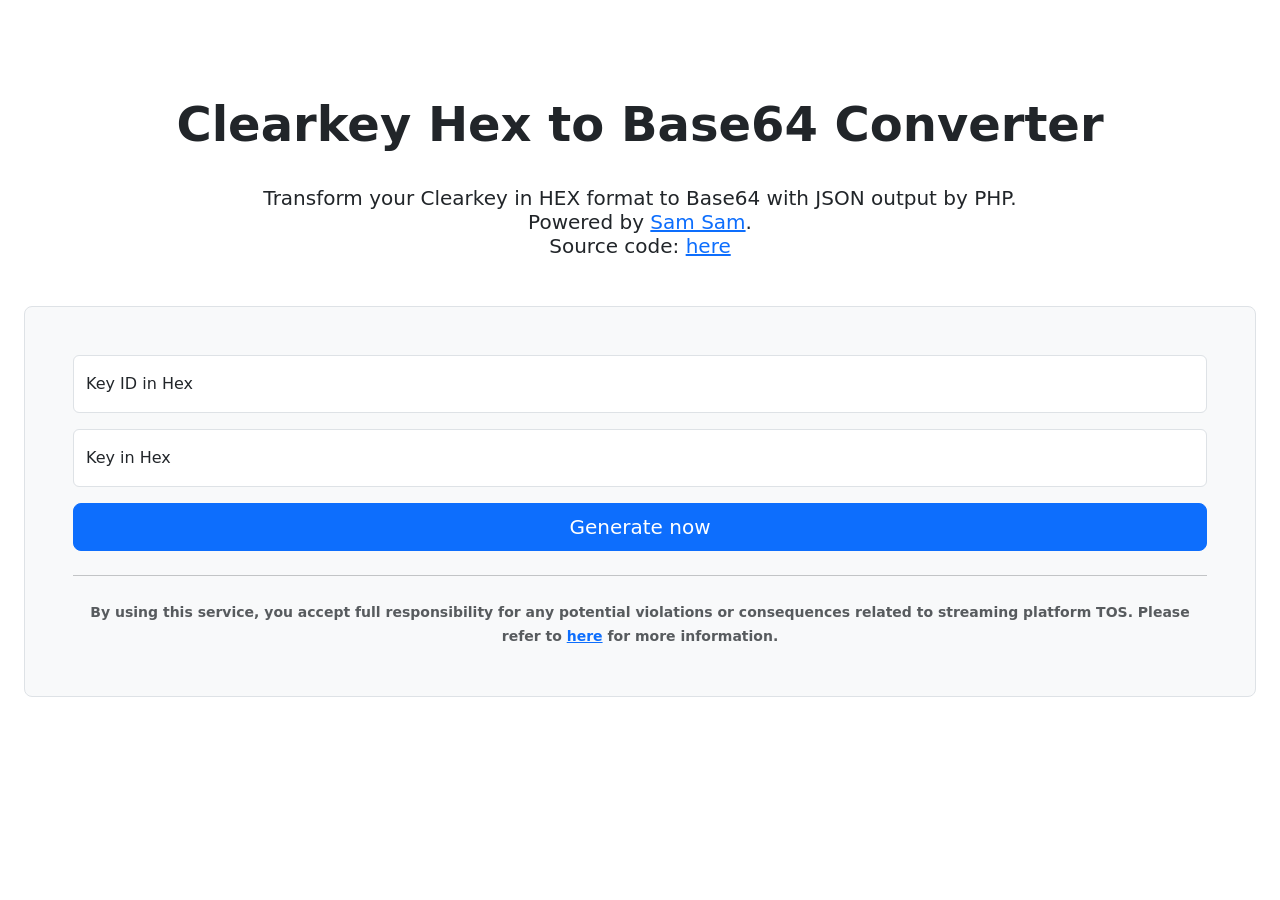
<file: index.html>
<!doctype html>

<html lang="en">
<head>
<link href="https://cdn.jsdelivr.net/npm/bootstrap@5.1.1/dist/css/bootstrap.min.css" rel="stylesheet"  crossorigin="anonymous">
<script src="https://cdn.jsdelivr.net/npm/bootstrap@5.1.1/dist/js/bootstrap.bundle.min.js" crossorigin="anonymous"></script>
<script src="https://cdn.jsdelivr.net/npm/@popperjs/core@2.9.3/dist/umd/popper.min.js"  crossorigin="anonymous"></script>
<script src="https://cdn.jsdelivr.net/npm/bootstrap@5.1.1/dist/js/bootstrap.min.js"  crossorigin="anonymous"></script>
<link href="https://pramennudeewebseitee.github.io/content/css/controls.css" rel="stylesheet">
<link href="https://pramennudeewebseitee.github.io/content/css/heroes.css" rel="stylesheet">
<meta charset="utf-8">
<meta name="viewport" content="width=device-width, initial-scale=1">
<meta property="og:type" content="website">
<meta property="og:title" content="Clearkey Hex to Base64 Converter">
<meta property="og:description" content="Transform your Clearkey in HEX format to Base64 with JSON output by PHP. Powered by Sam Sam.">
<title>Clearkey Hex to Base64 Converter</title>
</head>
<body>
<div class="px-4 py-5 my-5 text-center"> <h1 class="display-5 fw-bold">Clearkey Hex to Base64 Converter</h1>  </br>
<h2 class="lead mb-4">Transform your Clearkey in HEX format to Base64 with JSON output by PHP.</br>Powered by <a href="https://github.com/samleong123">Sam Sam</a>.</br>Source code: <a href="https://github.com/samleong123/vercel-php-clearkey-hex-base64-json">here</a></h2>
   <div class="d-grid gap-2 d-sm-flex justify-content-sm-center">
  
			
				  </div>
	  </br>
   <form class="p-4 p-md-5 border rounded-3 bg-light"id="signup-form" method="get" action="./api/results.php">
         
           <div class="form-floating mb-3">
            <input type="keyid" class="form-control" name="keyid" id="keyid" placeholder="Key ID in Hex">
            <label for="floatingPassword">Key ID in Hex</label>
          </div>
		     <div class="form-floating mb-3">
            <input type="key" class="form-control" name="key" id="key" placeholder="Key in Hex">
            <label for="floatingPassword">Key in Hex</label>
          </div>
	
          <button type="submit" class="w-100 btn btn-lg btn-primary"  id="btn-submit">Generate now</button>
          <hr class="my-4">
          <small class="text-muted"><strong>By using this service, you accept full responsibility for any potential violations or consequences related to streaming platform TOS. Please refer to <a href="https://github.com/samleong123/vercel-php-clearkey-hex-base64-json/blob/main/README.md#disclaimer">here</a> for more information.</strong></small>
        </form>
	</body>
	</html>
</file>
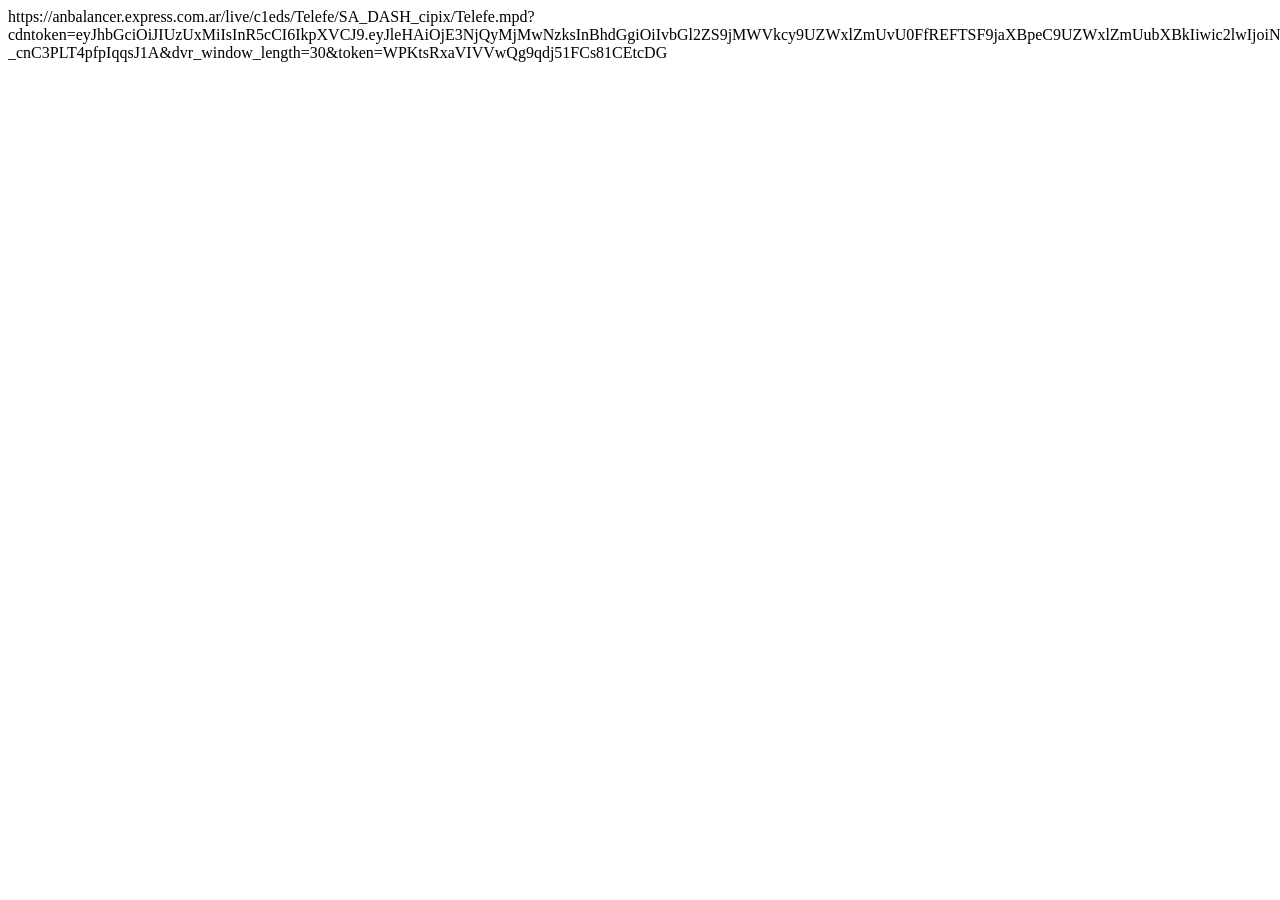
<file: api-express.html>
<html><script></script><head></head><body>https://anbalancer.express.com.ar/live/c1eds/Telefe/SA_DASH_cipix/Telefe.mpd?cdntoken=eyJhbGciOiJIUzUxMiIsInR5cCI6IkpXVCJ9.[base64].YoxReO_T00lfofgcdHO50pb_bVCqRZYgsGhyJqNc5FqYqrRMygJ1HYsj7BwIW53JRd-_cnC3PLT4pfpIqqsJ1A&amp;dvr_window_length=30&amp;token=WPKtsRxaVIVVwQg9qdj51FCs81CEtcDG</body></html>
</file>
